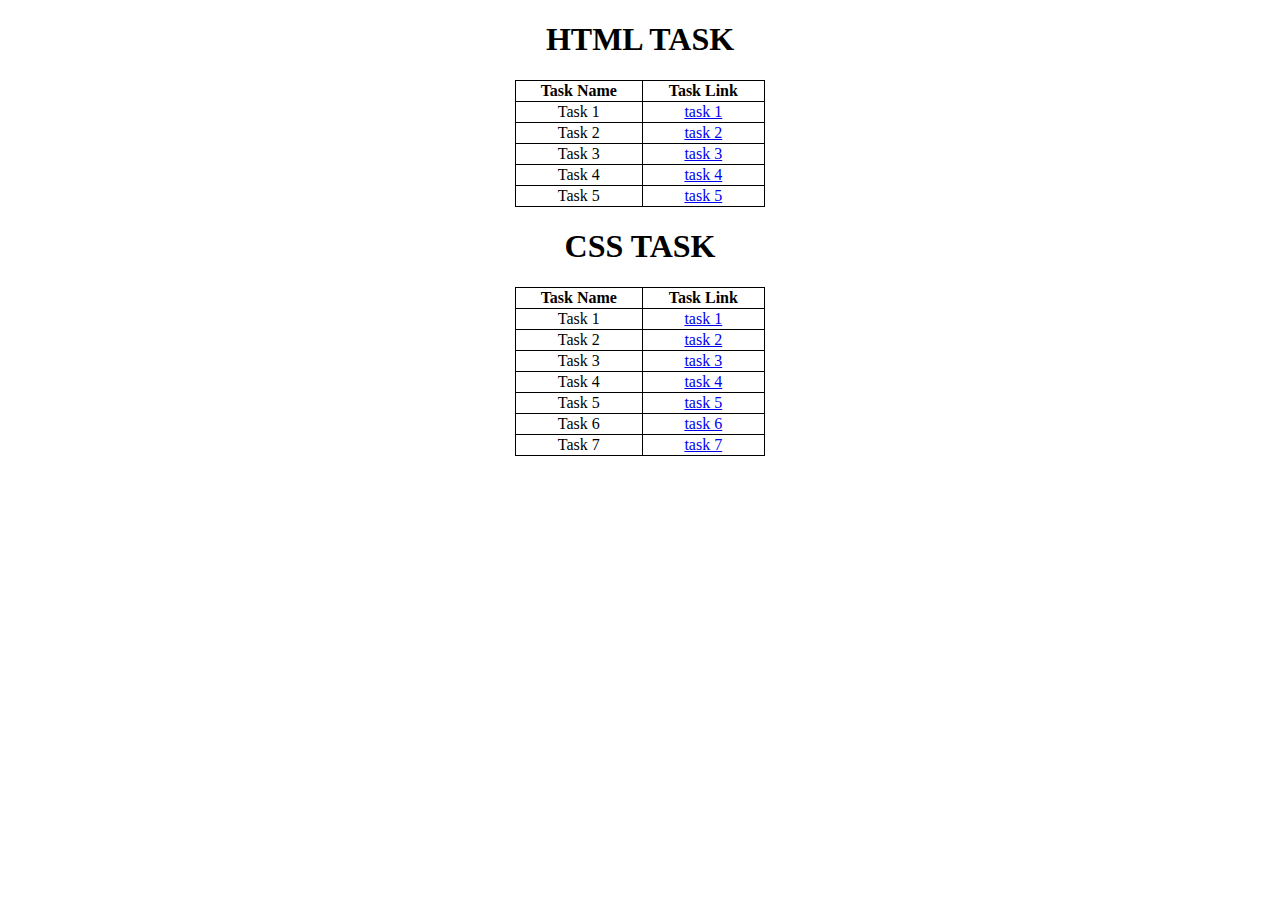
<file: index.html>
<!DOCTYPE html>
<html lang="en">
  <head>
    <meta charset="UTF-8" />
    <meta name="viewport" content="width=device-width, initial-scale=1.0" />
    <title>Document</title>
    <style>
      table,
      td,
      tr,
      th {
        border: 1px solid black;
        border-collapse: collapse;
        width: 250px;
        text-align: center;
      }
      table {
        margin-right: auto;
        margin-left: auto;
      }
      h1 {
        text-align: center;
      }
    </style>
  </head>
  <body>
    <h1>HTML TASK</h1>
    <table>
      <tr>
        <th>Task Name</th>
        <th>Task Link</th>
      </tr>
      <tr>
        <td>Task 1</td>
        <td><a href="Task1.html">task 1</a></td>
      </tr>
      <tr>
        <td>Task 2</td>
        <td><a href="Task2.html">task 2</a></td>
      </tr>
      <tr>
        <td>Task 3</td>
        <td><a href="Task3.html">task 3</a></td>
      </tr>
      <tr>
        <td>Task 4</td>
        <td><a href="Task4.html">task 4</a></td>
      </tr>
      <tr>
        <td>Task 5</td>
        <td><a href="Task5.html">task 5</a></td>
      </tr>
    </table>
    <h1>CSS TASK</h1>
    <table>
      <tr>
        <th>Task Name</th>
        <th>Task Link</th>
      </tr>
      <tr>
        <td>Task 1</td>
        <td><a href="CSTask1.html">task 1</a></td>
      </tr>
      <tr>
        <td>Task 2</td>
        <td><a href="CSTask2.html">task 2</a></td>
      </tr>
      <tr>
        <td>Task 3</td>
        <td><a href="CSTask3.html">task 3</a></td>
      </tr>
      <tr>
        <td>Task 4</td>
        <td><a href="CSTask4.html">task 4</a></td>
      </tr>
      <tr>
        <td>Task 5</td>
        <td><a href="CSTask5.html">task 5</a></td>
      </tr>
      <tr>
        <td>Task 6</td>
        <td><a href="CSTask6.html">task 6</a></td>
      </tr>
      <tr>
        <td>Task 7</td>
        <td><a href="CSTask7.html">task 7</a></td>
      </tr>
    </table>
  </body>
</html>
</file>
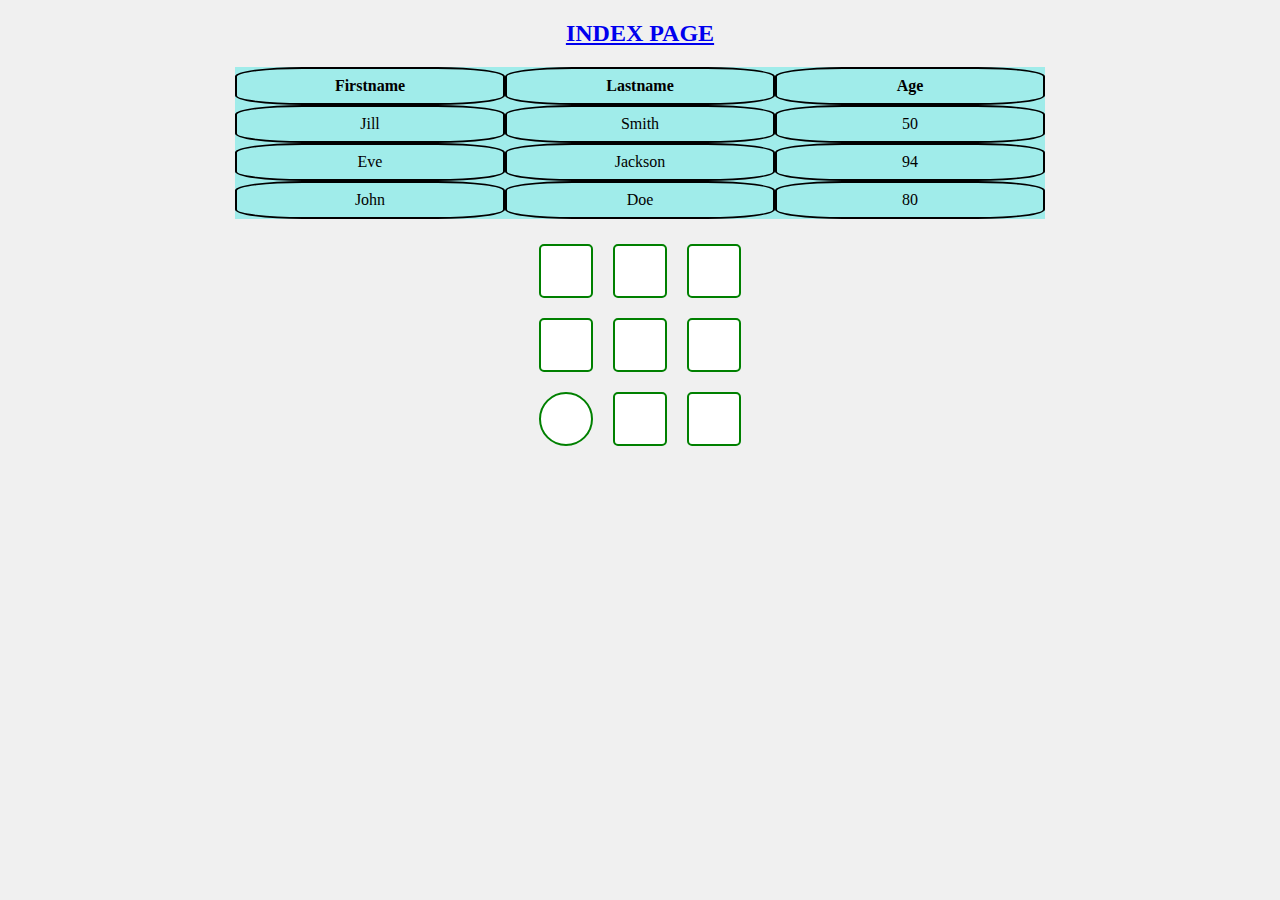
<file: CSTask1.html>
<!DOCTYPE html>
<html lang="en">
<head>
    <meta charset="UTF-8">
    <meta name="viewport" content="width=device-width, initial-scale=1.0">
    <style>
        body {
            display: flex;
            flex-direction: column;
            align-items: center;
            height: 100vh;
            margin: 0;
            background-color: #f0f0f0;
        }

        .table-container {
            display: flex;
            flex-direction: column;
            align-items: center;
        }

        table {
            border-collapse: collapse;
            width: 500px;
            table-layout: fixed;
        }

        th, td {
            padding: 10px;
            text-align: center;
            border: none; 
        }

        th {
            width: 250px; 
            height: 10px; 
            background-color: #75e9e7a7;
            color: black;
            position: relative;
        }

        td {
            width: 250px; 
            height: 10px; 
            background-color: #75e9e7a7;
            color: black;
            position: relative;
        }

        td::before {
            content: "";
            position: absolute;
            top: 0;
            left: 0;
            right: 0;
            bottom: 0;
            border: 2px solid black; 
            border-radius: 25%;
        }
        th:before {
            content: "";
            position: absolute;
            top: 0;
            left: 0;
            right: 0;
            bottom: 0;
            border: 2px solid black; 
            border-radius: 25%;
        }

        .shapes-container {
            display: grid;
            grid-template-columns: repeat(3, 1fr);
            gap: 10px; 
            margin-top: 20px;
        }

        .shape {
            width: 50px;
            height: 50px;
            background-color: white; 
            border: 2px solid green; 
            margin: 5px; 
        }

        .square {
            border-radius: 5px; 
        }

        .circle {
            border-radius: 50%;
        }
        .cylindrical {
            border: 2px solid black; 
            border-radius: 10px; 
            margin: 5px; 
        }
    </style>
</head>
<body>
    <h2><a href="index.html">INDEX PAGE</a></h2> 

    <div class="table-container">
        <table>
            <tr>
                <th >Firstname</th>
                <th >Lastname</th>
                <th >Age</th>
            </tr>
            <tr>
                <td>Jill</td>
                <td>Smith</td>
                <td>50</td>
            </tr>
            <tr>
                <td>Eve</td>
                <td>Jackson</td>
                <td>94</td>
            </tr>
            <tr>
                <td>John</td>
                <td>Doe</td>
                <td>80</td>
            </tr>
        </table>
    </div>
    <div class="shapes-container">
        <div class="shape square"></div>
        <div class="shape square"></div>
        <div class="shape square"></div>
        <div class="shape square"></div>
        <div class="shape square"></div>
        <div class="shape square"></div>
        <div class="shape circle"></div>
        <div class="shape square"></div>
        <div class="shape square"></div>
    </div>
</body>
</html>
</file>
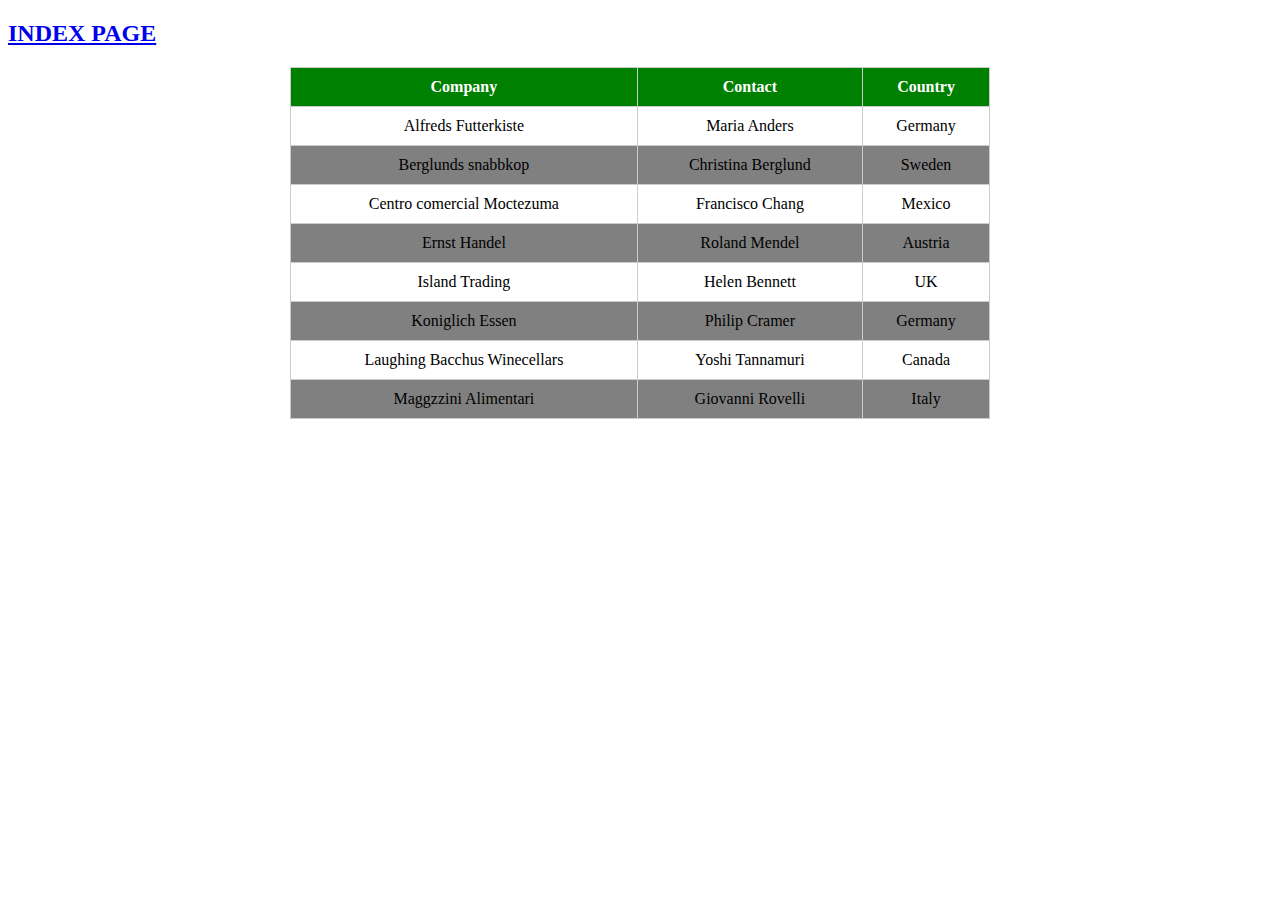
<file: CSTask3.html>
<!DOCTYPE html>
<html lang="en">
<head>
    <meta charset="UTF-8">
    <meta name="viewport" content="width=device-width, initial-scale=1.0">
    <title>Document</title>
    <style>
      table {
        width: 700px;
        margin: 0 auto; 
        border-collapse: collapse;
      }

      th, td {
        text-align: center;
        padding: 10px; 
        border: 1px solid #ccc; 
      }

      th {
        background-color: green;
        color: white;
      }

      tr:nth-child(odd) {
        background-color: grey;
      }
    </style>
</head>
<body>
    <h2><a href="index.html">INDEX PAGE</a></h2> 

    <table>
      <tr>
        <th>Company</th>
        <th>Contact</th>
        <th>Country</th>
      </tr>
      <tr>
        <td>Alfreds Futterkiste</td>
        <td>Maria Anders</td>
        <td>Germany</td>
      </tr>
      <tr>
        <td>Berglunds snabbkop</td>
        <td>Christina Berglund</td>
        <td>Sweden</td>
      </tr>
      <tr>
        <td>Centro comercial Moctezuma</td>
        <td>Francisco Chang</td>
        <td>Mexico</td>
      </tr>
      <tr>
        <td>Ernst Handel</td>
        <td>Roland Mendel</td>
        <td>Austria</td>
      </tr>
      <tr>
        <td>Island Trading</td>
        <td>Helen Bennett</td>
        <td>UK</td>
      </tr>
      <tr>
        <td>Koniglich Essen</td>
        <td>Philip Cramer</td>
        <td>Germany</td>
      </tr>
      <tr>
        <td>Laughing Bacchus Winecellars</td>
        <td>Yoshi Tannamuri</td>
        <td>Canada</td>
      </tr>
      <tr>
        <td>Maggzzini Alimentari</td>
        <td>Giovanni Rovelli</td>
        <td>Italy</td>
      </tr>
    </table>
</body>
</html>
</file>
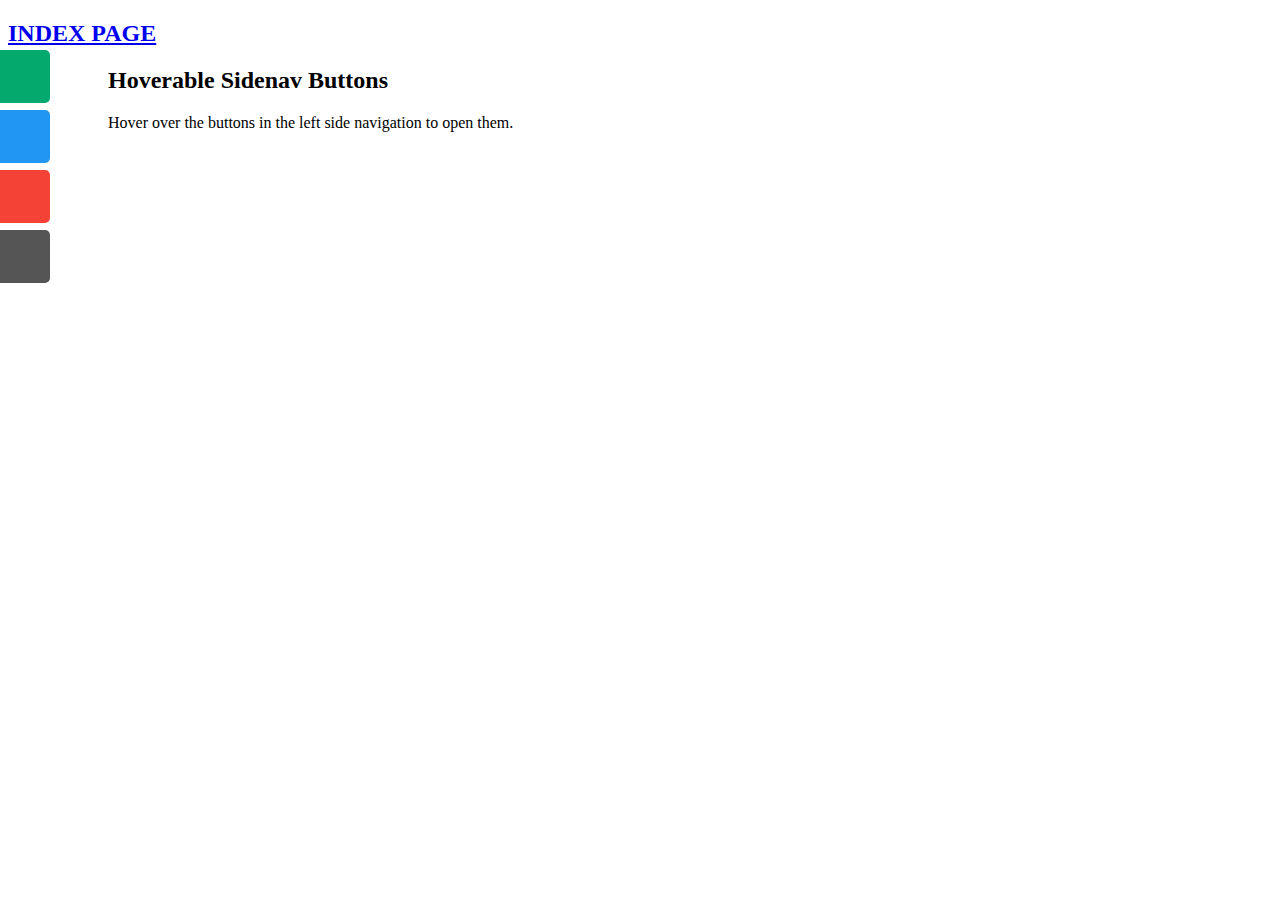
<file: CSTask4.html>
<!DOCTYPE html>
<html lang="en">
<head>
    <meta charset="UTF-8">
    <meta name="viewport" content="width=device-width, initial-scale=1.0">
    <title>Task-4</title>
    <style>
        .side a{
            position:absolute;
            left:-80px;
            transition:0.4s;
            padding:15px;
            width:100px;
            text-decoration:none;
            font-size:20px;
            color:white;
            border-radius:0 5px 5px 0;

        }
        .side a:hover{
            left:0;
        }
        #about{
           background-color:#04aa6d;
           top:50px; 
        }
        #blog{
            top:110px;
            background-color:#2196f3;
        }
        #projects{
            top:170px;
            background-color:#f44336;
        }
        #contact{
            top:230px;
            background-color:#555;
        }
    </style>
</head>
<body>
    <h2><a href="index.html">INDEX PAGE</a></h2>
    <div style="margin-left:100px;">
    <h2>Hoverable Sidenav Buttons</h2>
    <p>Hover over the buttons in the left side navigation to open them.</p>
    </div>
    <div class="side">
        <a href="#" id="about">About</a>
        <a href="#" id="blog">Blog</a>
        <a href="#" id="projects">Projects</a>
        <a href="#" id="contact">Contact</a>
    </div>
</body>
</html>
</file>
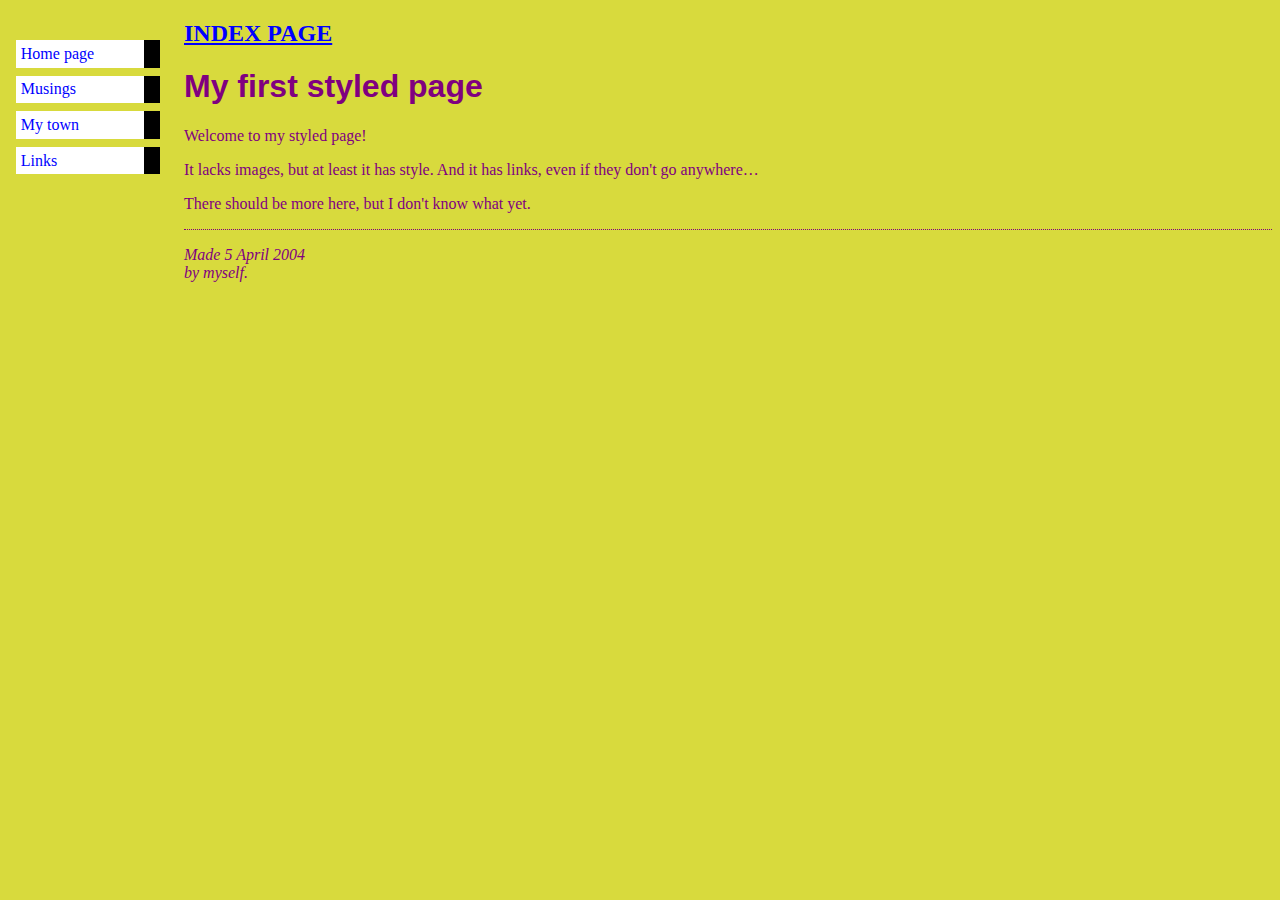
<file: CSTask5.html>
<!DOCTYPE html>
<html>
<head>
  <title>My first styled page</title>
<style> 
body {
  padding-left: 11em;
  font-family: Georgia, "Times New Roman",
        Times, serif;
  color: purple;
  background-color: #d8da3d }
ul.navbar {
  list-style-type: none;
  padding: 0;
  margin: 0;
  position: absolute;
  top: 2em;
  left: 1em;
  width: 9em }
h1 {
  font-family: Helvetica, Geneva, Arial,
        SunSans-Regular, sans-serif }
ul.navbar li {
  background: white;
  margin: 0.5em 0;
  padding: 0.3em;
  border-right: 1em solid black }
ul.navbar a {
  text-decoration: none }
a:link {
  color: blue }
a:visited {
  color: purple }
address {
    margin-top: 1em;
  padding-top: 1em;
  border-top: thin dotted }
</style>
</head>

<body>
  <h2><a href="index.html">INDEX PAGE</a></h2>

  <ul class="navbar">
    <li><a href="index.html">Home page</a>
    <li><a href="musings.html">Musings</a>
    <li><a href="town.html">My town</a>
    <li><a href="links.html">Links</a>
  </ul>
  
  <h1>My first styled page</h1>
  
  <p>Welcome to my styled page!
  
  <p>It lacks images, but at least it has style.
  And it has links, even if they don't go
  anywhere&hellip;
  
  <p>There should be more here, but I don't know
  what yet.
  
  <address>Made 5 April 2004<br>
    by myself.</address>

</body>
</html>
</file>
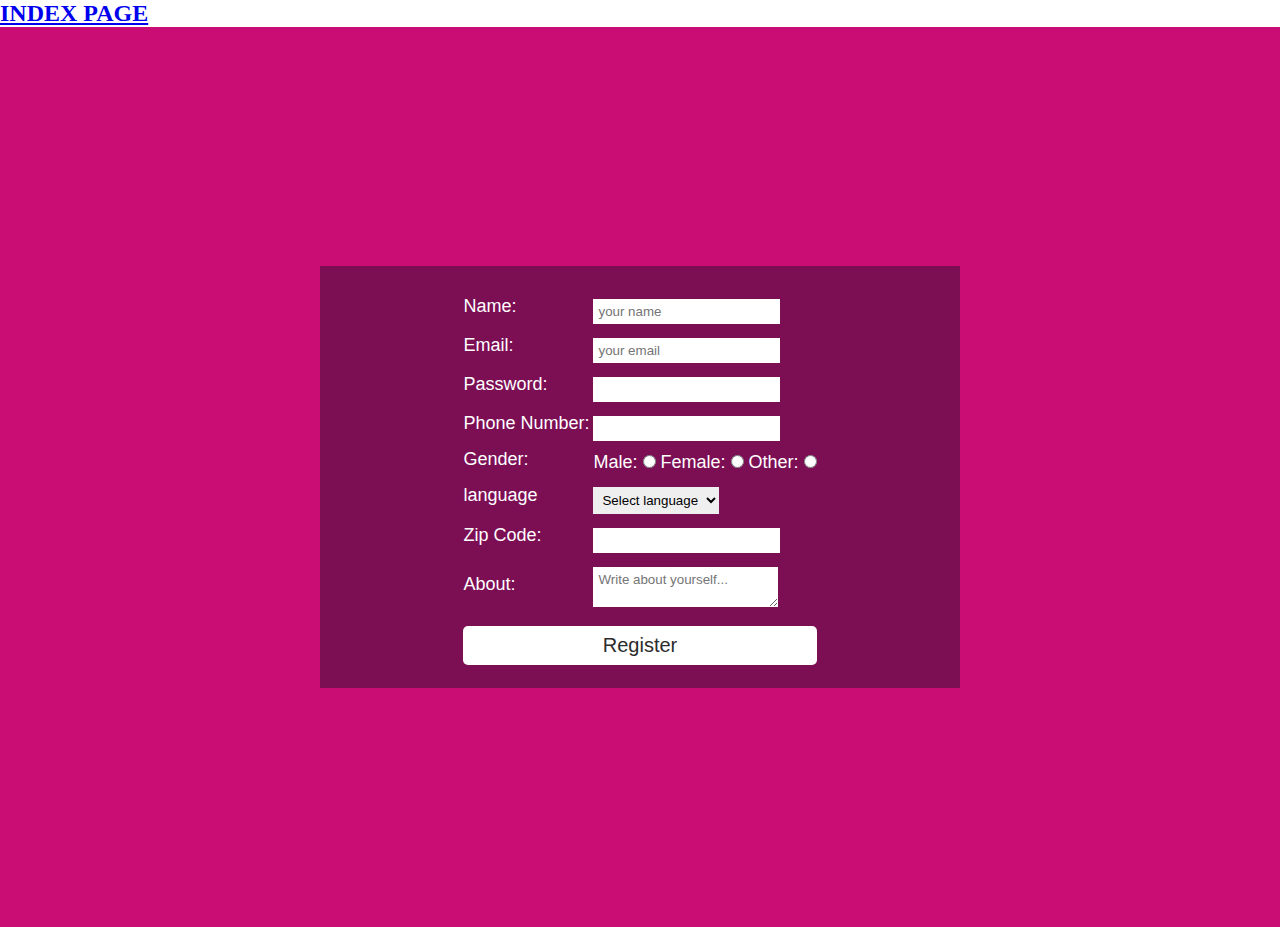
<file: CSTask7.html>
<!DOCTYPE html>
<html lang="en">
<head>
    <meta charset="UTF-8">
    <meta name="viewport" content="width=device-width, initial-scale=1.0">
    <title>Document</title>
    <style>
        * {
  margin: 0
}

.container {
  display: flex;
  justify-content: center;
  align-items: center;
  flex-direction: column;
  height: 100vh;
  background-color: #ca0d75;
}

.container h1 {
  color: white;
  font-family: sans-serif;
  margin: 20px;
}

.registartion-form {
  display: flex;
  justify-content: center;
  align-items: center;
  width: 600px;
  color: rgb(255, 255, 255);
  font-size: 18px;
  font-family: sans-serif;
  background-color: #7c0e54;
  padding: 20px;
}

.registartion-form input,
.registartion-form select,
.registartion-form textarea {
  border: none;
  padding: 5px;
  margin-top: 10px;
  font-family: sans-serif;
}

.registartion-form input:focus,
.registartion-form textarea:focus {
  box-shadow: 3px 3px 10px rgb(228, 228, 228), -3px -3px 10px rgb(224, 224, 224);
}

.registartion-form .submit {
  width: 100%;
  padding: 8px 0;
  font-size: 20px;
  color: rgb(44, 44, 44);
  background-color: #ffffff;
  border-radius: 5px;
}

.registartion-form .submit:hover {
  box-shadow: 3px 3px 6px rgb(255, 214, 176);
}
    </style>
</head>
<body>
  <h2><a href="index.html">INDEX PAGE</a></h2>
    <div class="container">
        <form name="registration" class="registartion-form" onsubmit="return formValidation()">
            <table>
              <tr>
                <td><label for="name">Name:</label></td>
                <td><input type="text" name="name" id="name" placeholder="your name"></td>
              </tr>
              <tr>
                <td><label for="email">Email:</label></td>
                <td><input type="text" name="email" id="email" placeholder="your email"></td>
              </tr>
              <tr>
                <td><label for="password">Password:</label></td>
                <td><input type="password" name="password" id="password"></td>
              </tr>
              <tr>
                <td><label for="phoneNumber">Phone Number:</label></td>
                <td><input type="number" name="phoneNumber" id="phoneNumber"></td>
              </tr>
              <tr>
                <td><label for="gender">Gender:</label></td>
                <td>Male: <input type="radio" name="gender" value="male">
                  Female: <input type="radio" name="gender" value="female">
                  Other: <input type="radio" name="gender" value="other"></td>
              </tr>
              <tr>
                <td><label for="language">language</label></td>
                <td>
                  <select name="language" id="language">
                    <option value="">Select language</option>
                    <option value="English">English</option>
                    <option value="Spanish">Spanish</option>
                  <option value="Hindi">Hindi</option>
                  <option value="Arabic">Arabic</option>
                  <option value="Russian">Russian</option>
                </select>
              </td>
            </tr>
            <tr>
              <td><label for="zipcode">Zip Code:</label></td>
              <td><input type="number" name="zipcode" id="zipcode"></td>
            </tr>
            <tr>
              <td><label for="about">About:</label></td>
              <td><textarea name="about" id="about" placeholder="Write about yourself..."></textarea></td>
            </tr>
            <tr>
              <td colspan="2"><input type="submit" class="submit" value="Register" /></td>
            </tr>
          </table>
        </form>
      </div>
</body>
</html>
</file>
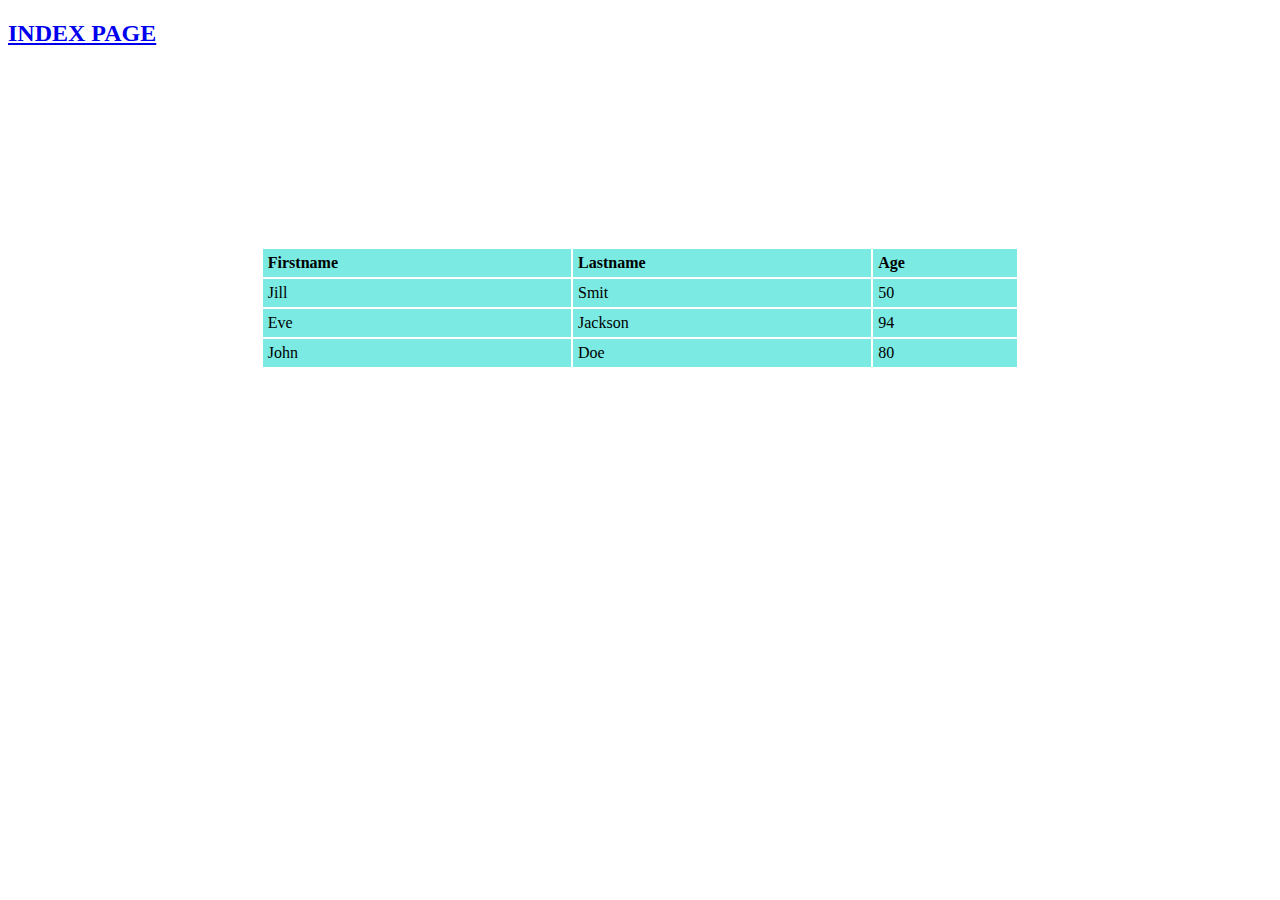
<file: Task1.html>
<!DOCTYPE html>
<html>
<head>
<style>
  table {
    border-collapse: collapse;
    width: 60%;
    margin: 200px auto;
    background-color: rgb(122, 234, 226)
  }

  th, td {
    border: 2px solid white;
    padding: 5px;
    text-align: left;
  }

  th {
    background-color: rgb(122, 234, 226);
    color: black;
    font-weight: bold;
  }
</style>
</head>
<body>

<h2><a href="index.html">INDEX PAGE</a></h2> 

<table>
  <tr>
    <th>Firstname</th>
    <th>Lastname</th>
    <th>Age</th>
  </tr>
  <tr>
    <td>Jill</td>
    <td>Smit</td>
    <td>50</td>
  </tr>
  <tr>
    <td>Eve</td>
    <td>Jackson</td>
    <td>94</td>
  </tr>
  <tr>
    <td>John</td>
    <td>Doe</td>
    <td>80</td>
  </tr>
</table>

</body>
</html>
</file>
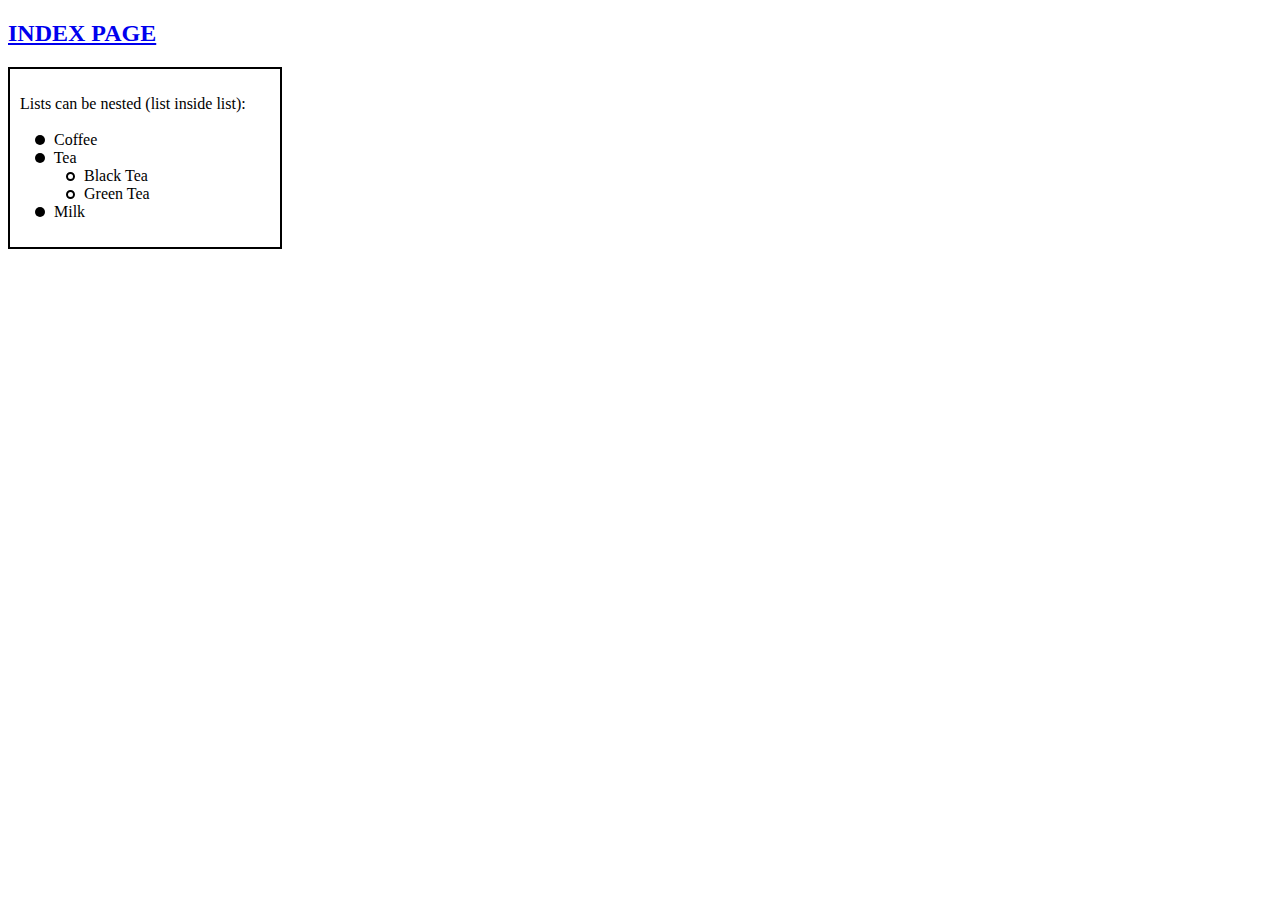
<file: Task2.html>
<!DOCTYPE html>
<html>
<head>
<style>
  .outer-box {
    border: 2px solid black;
    padding: 10px;
    width: 250px;
  }

  .outer-list {
    list-style-type: none;
    padding: 0;
  }

  .inner-list {
    list-style-type: none;
    padding: 0;
    margin-left: 15px;
  }

  .bullet {
    width: 10px;
    height: 10px;
    background-color: black;
    border-radius: 50%;
    display: inline-block;
    margin-right: 5px;
    
  }
  .custom-bullet {
    width: 10px;
    height: 10px;
    border: 2px solid black;
    background-color: white;
    border-radius: 50%;
    display: inline-block;
    margin-right: 5px;
  }
  .list-item {
    margin-bottom: 10px; 
  }
</style>
</head>
<body>

<h2><a href="index.html">INDEX PAGE</a></h2> 

<div class="outer-box">
  <ul class="outer-list">
    <li class="list-item"><span></span> Lists can be nested (list inside list):<br><br>
      <ul class="inner-list">
        <li><span class="bullet"></span> Coffee</li>
        <li><span class="bullet"></span> Tea
          <ul class="inner-list">
            <li>&emsp;<span class="custom-bullet" style="width: 5px; height: 5px;"></span> Black Tea</li>
            <li>&emsp;<span class="custom-bullet" style="width: 5px; height: 5px;"></span> Green Tea</li>
          </ul>
        </li>
        <li><span class="bullet"></span> Milk</li>
      </ul>
    </li>
  </ul>
</div>

</body>
</html>
</file>
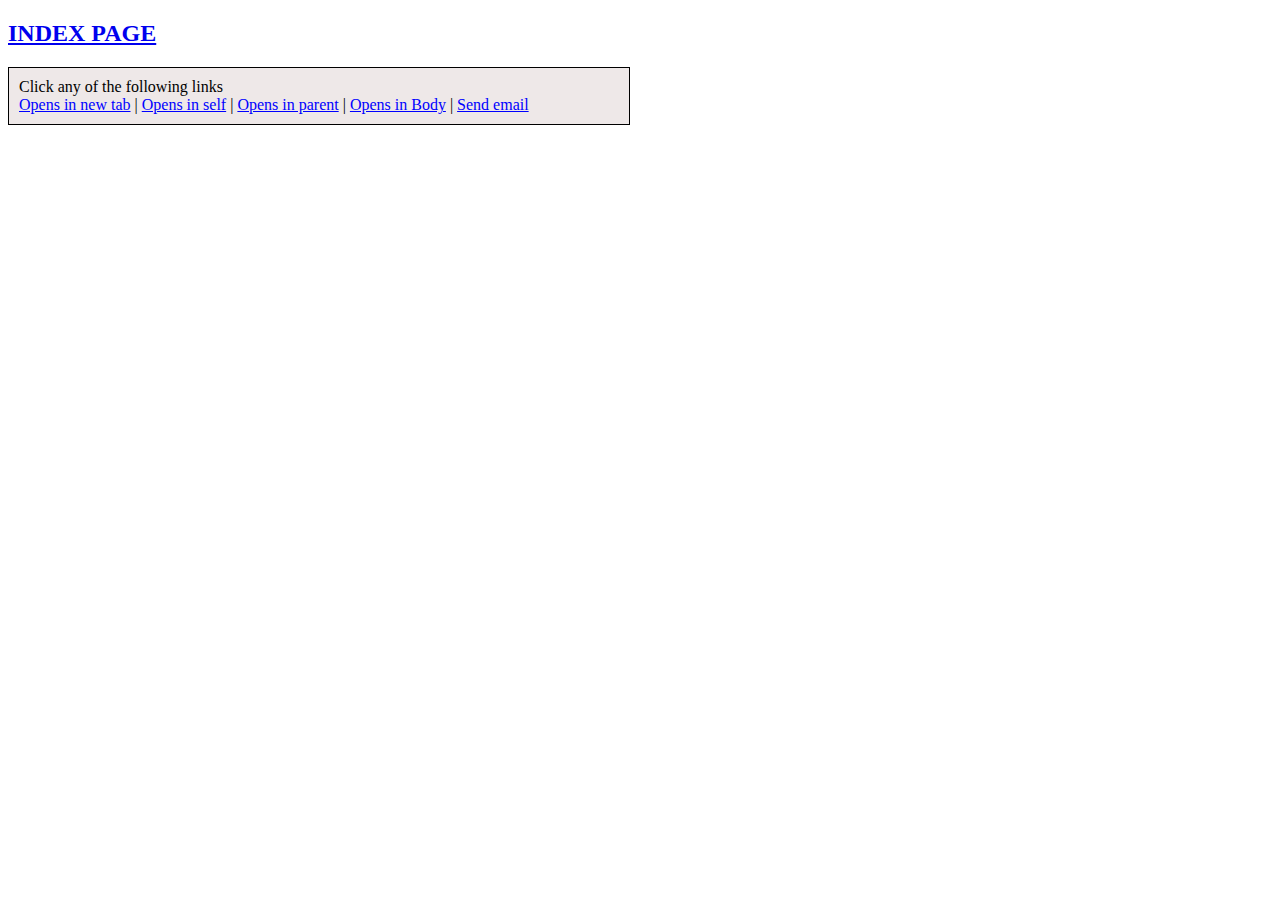
<file: Task3.html>
<!DOCTYPE html>
<html>
<head>
<style>
  .box {
    border: 1px solid black;
    background-color: rgb(238, 232, 232);
    padding: 10px;
    width: 600px;
  }

  .box p {
    margin: 0;
  }

  .box a {
    text-decoration: underline;
    color: blue;
    cursor: pointer;
  }
  
</style>
</head>
<body>

<h2><a href="index.html">INDEX PAGE</a></h2> 

<div class="box">
  <p>Click any of the following links</p>
  <p></p> 
  <p>
    <a href="#" target="_blank">Opens in new tab</a> |
    <a href="#" target="_self">Opens in self</a> |
    <a href="#" target="_parent">Opens in parent</a> |
    <a href="#">Opens in Body</a> |
    <a href="mailto:youremail@example.com">Send email</a>
  </p>
</div>

</body>
</html>
</file>
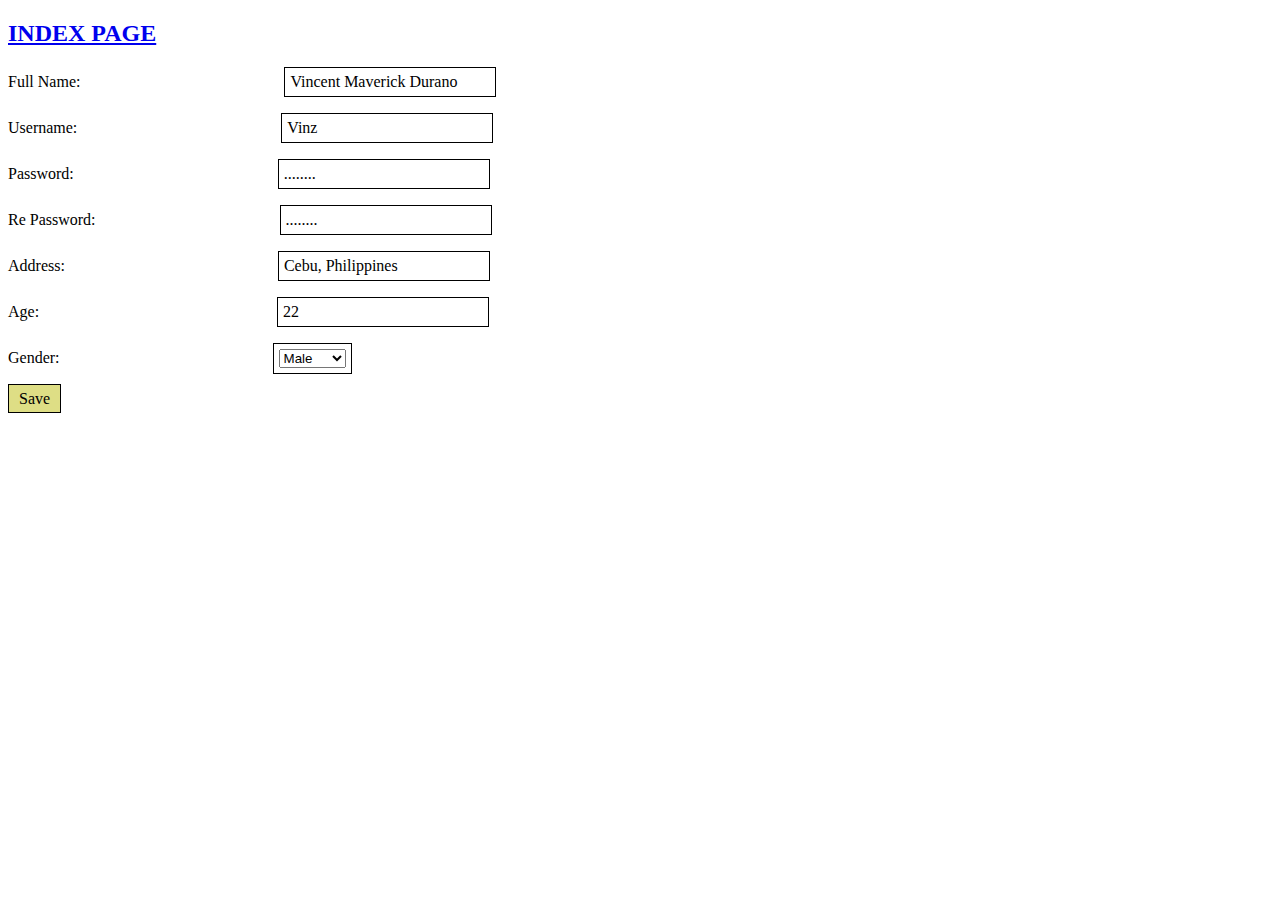
<file: Task4.html>
<!DOCTYPE html>
<html lang="en">
<head>
    <meta charset="UTF-8">
    <meta name="viewport" content="width=device-width, initial-scale=1.0">
    <title>User Information</title>
    <style>
        .info-box {
            border: 1px solid black;
            padding: 5px;
            display: inline-block;
            width: 200px;
        }
        .info-box1 {
            border: 1px solid black;
            padding: 5px;
            display: inline-block;
        }

        .gap {
            margin-right: 200px; 
        }
        .pgap {
            margin-right: 180px; 
        }
        .agap {
            margin-right: 209px; 
        }
        .bgap {
            margin-right: 234px; 
        }
        .cgap {
            margin-right: 209px; 
        }

        .save-button {
            border: 1px solid black;
            padding: 5px 10px;
            background-color: rgb(222, 222, 133);
        }
    </style>
</head>
<body>
    <h2><a href="index.html">INDEX PAGE</a></h2> 

    <p>
        Full Name:<span class="gap"></span>
        <span class="info-box">Vincent Maverick Durano</span>
    </p>
    <p>
        Username:<span class="gap"></span>
        <span class="info-box">Vinz</span>
    </p>
    <p>
        Password:<span class="gap"></span>
        <span class="info-box">........</span>
    </p>
    <p>
        Re Password:<span class="pgap"></span>
        <span class="info-box">........</span>
    </p>
    <p>
        Address:<span class="agap"></span>
        <span class="info-box">Cebu, Philippines</span>
    </p>
    <p>
        Age:<span class="bgap"></span>
        <span class="info-box">22</span>
    </p>
    <p>
        Gender:<span class="cgap"></span>
        <span class="info-box1">
            <select>
                <option value="male">Male</option>
                <option value="female">Female</option>
            </select>
        </span>
    </p>
    <p>
        <span class="save-button">Save</span>
    </p>
</body>
</html>
</file>
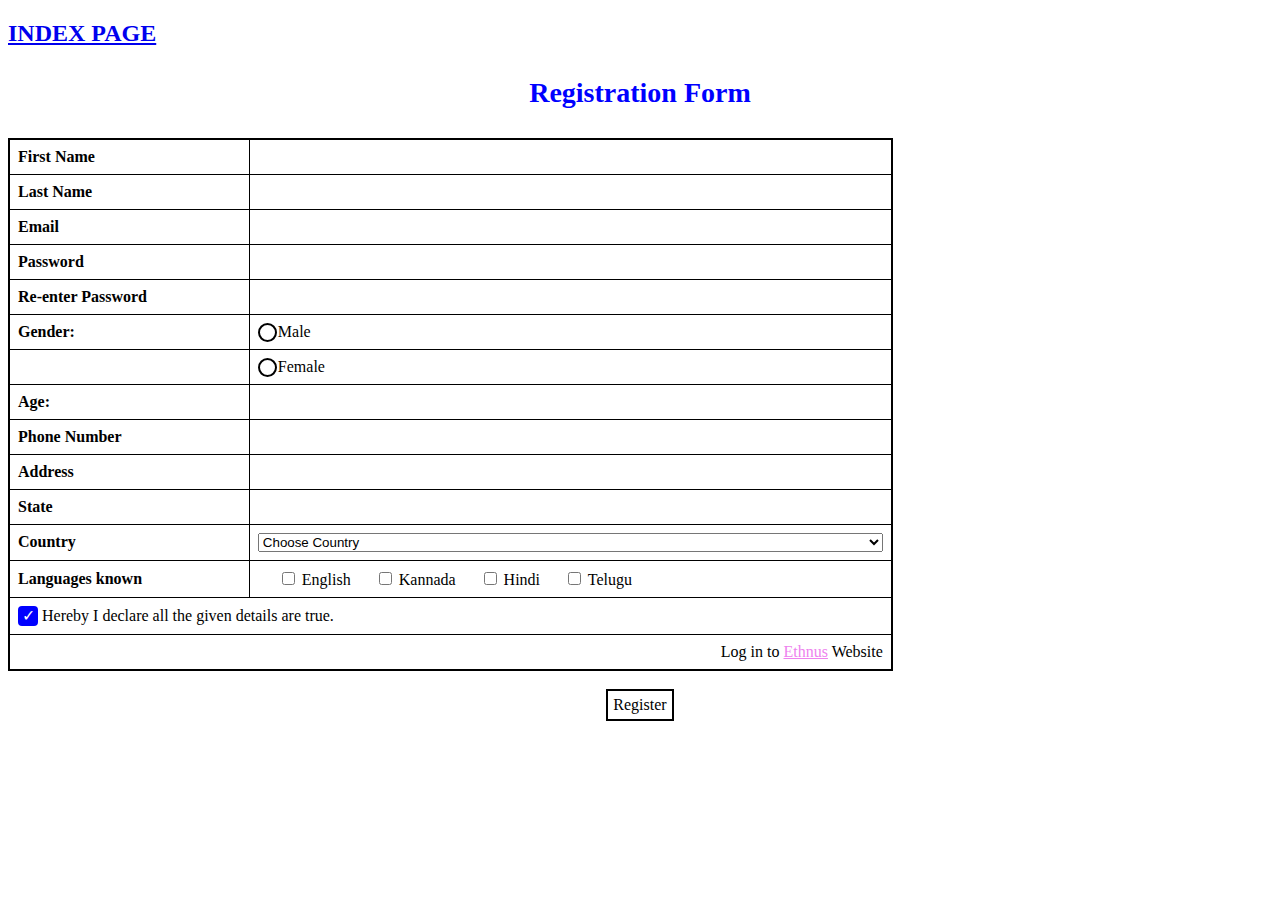
<file: Task5.html>
<!DOCTYPE html>
<html>
<head>
<style>
  .checkbox-container {
    display: inline-block;
    position: relative;
    padding-left: 20px;
  }
  .checkbox-container input[type="radio"] {
    display: none;
  }
  .checkbox-checkmark {
    position: absolute;
    top: 0;
    left: 0;
    height: 15px;
    width: 15px;
    background-color: white;
    border: 2px solid black;
    border-radius: 50%; 
  }
  
  .checkbox-container input[type="radio"]:checked + .checkbox-checkmark:after {
    content: "\2713"; 
    position: absolute;
    top: 1px;
    left: 4px;
    font-size: 18px;
    color: black;
  }
  .registration-header {
    color: blue; 
    text-align: center;
    padding: 10px;
    font-size: 28px; 
  }
</style>
</head>
<body>
<h2><a href="index.html">INDEX PAGE</a></h2> 
<h1 class="registration-header">Registration Form</h1>

<table style="border-collapse: collapse; width: 70%; border: 2px solid black;">
  <tr>
    <td style="border: 1px solid black; padding: 8px; font-weight: bold; color: black;">First Name</td>
    <td style="border: 1px solid black; padding: 8px;"></td>
  </tr>
  <tr>
    <td style="border: 1px solid black; padding: 8px; font-weight: bold; color: black;">Last Name</td>
    <td style="border: 1px solid black; padding: 8px;"></td>
  </tr>
  <tr>
    <td style="border: 1px solid black; padding: 8px; font-weight: bold; color: black;">Email</td>
    <td style="border: 1px solid black; padding: 8px;"></td>
  </tr>
  <tr>
    <td style="border: 1px solid black; padding: 8px; font-weight: bold; color: black;">Password</td>
    <td style="border: 1px solid black; padding: 8px;"></td>
  </tr>
  <tr>
    <td style="border: 1px solid black; padding: 8px; font-weight: bold; color: black;">Re-enter Password</td>
    <td style="border: 1px solid black; padding: 8px;"></td>
  </tr>
  <tr>
    <td style="border: 1px solid black; padding: 8px; font-weight: bold; color: black;">Gender:</td>
    <td style="border: 1px solid black; padding: 8px;">
      <label class="checkbox-container">Male
        <input type="radio" name="gender" value="male">
        <span class="checkbox-checkmark"></span>
      </label>
    </td>
  </tr>
  <tr>
    <td></td>
    <td style="border: 1px solid black; padding: 8px;">
      <label class="checkbox-container">Female
        <input type="radio" name="gender" value="female">
        <span class="checkbox-checkmark"></span>
      </label> 
    </td>
  </tr>
  <tr>
    <td style="border: 1px solid black; padding: 8px; font-weight: bold; color: black;">Age:</td>
    <td style="border: 1px solid black; padding: 8px;"></td>
  </tr>
  <tr>
    <td style="border: 1px solid black; padding: 8px; font-weight: bold; color: black;">Phone Number</td>
    <td style="border: 1px solid black; padding: 8px;"></td>
  </tr>
  <tr>
    <td style="border: 1px solid black; padding: 8px; font-weight: bold; color: black;">Address</td>
    <td style="border: 1px solid black; padding: 8px;"></td>
  </tr>
  <tr>
    <td style="border: 1px solid black; padding: 8px; font-weight: bold; color: black;">State</td>
    <td style="border: 1px solid black; padding: 8px;"></td>
  </tr>
  <tr>
    <td style="border: 1px solid black; padding: 8px; font-weight: bold; color: black;">Country</td>
    <td style="border: 1px solid black; padding: 8px;">
      <select style="width: 100%;">
        <option value="choose">Choose Country</option>
        <option value="country1">India</option>
        <option value="country2">Others</option>
        <!-- Add more country options here -->
      </select>
    </td>
  </tr>
  <tr>
    <td style="border: 1px solid black; padding: 8px; font-weight: bold; color: black;">Languages known</td>
    <td style="border: 1px solid black; padding: 8px;">
        <label class="checkbox-container"><input type="checkbox" name="language" value="english"> English</label>
        <label class="checkbox-container"><input type="checkbox" name="language" value="kannada"> Kannada</label>
        <label class="checkbox-container"><input type="checkbox" name="language" value="hindi"> Hindi</label>
        <label class="checkbox-container"><input type="checkbox" name="language" value="telugu"> Telugu</label>
      </label>
    </td>
  </tr>
  <tr>
    <td colspan="2" style="border: 1px solid black; padding: 8px;">
      <div style="background-color: blue; width: 20px; height: 20px; display: inline-block; border-radius: 4px;">
        <div style="color: white; text-align: center; line-height: 20px;">✓</div>
      </div>
      Hereby I declare all the given details are true.
    </td>
  </tr>
  <tr>
    <td colspan="2" style="border: 1px solid black; padding: 8px; text-align: right;">
      <a href="#" style="color: black; text-decoration: none;">Log in to <span style="color: violet; text-decoration: underline;">Ethnus</span> Website</a>
    </td>
  </tr>
</table>
<br>
<div style="text-align: center;">
  <div style="border: 2px solid black; display: inline-block; padding: 5px;">Register</div>
</div>
</body>
</html>
</file>
